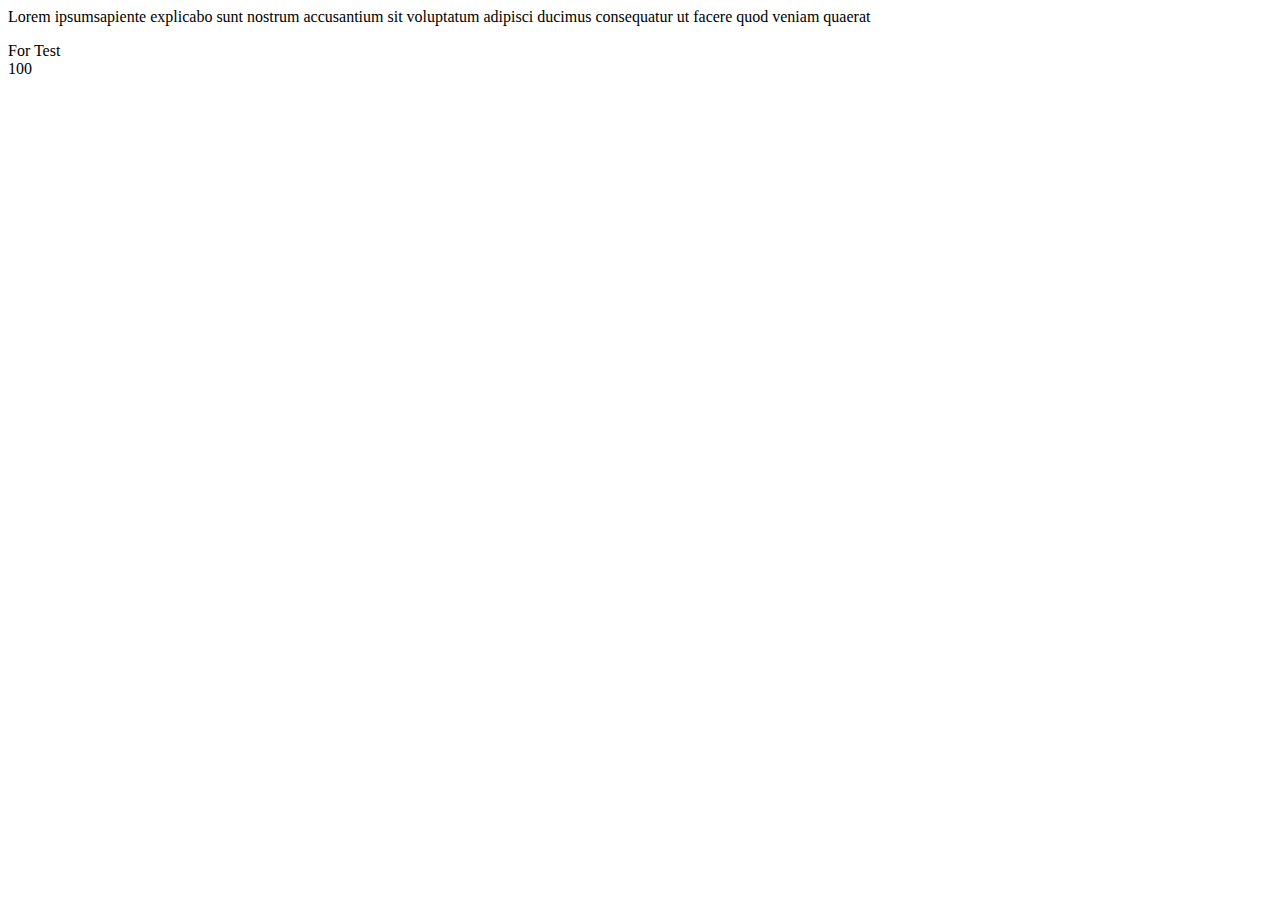
<file: index.html>
<html lang="en">
<head>
    <meta charset="UTF-8">
    <meta name="viewport" content="width=device-width, initial-scale=1.0">
    <title>Document</title>
</head>
<body>
    <p id="someText">
       Lorem ipsumsapiente explicabo sunt nostrum accusantium
       sit voluptatum adipisci ducimus consequatur ut facere quod veniam quaerat
    </p>
    <div id="test">For Test</div>
    <div id="price">100</div>
    <div id="result"></div>
    <script src="chap2  Functions.js"></script>
</body>
</html>
</file>
